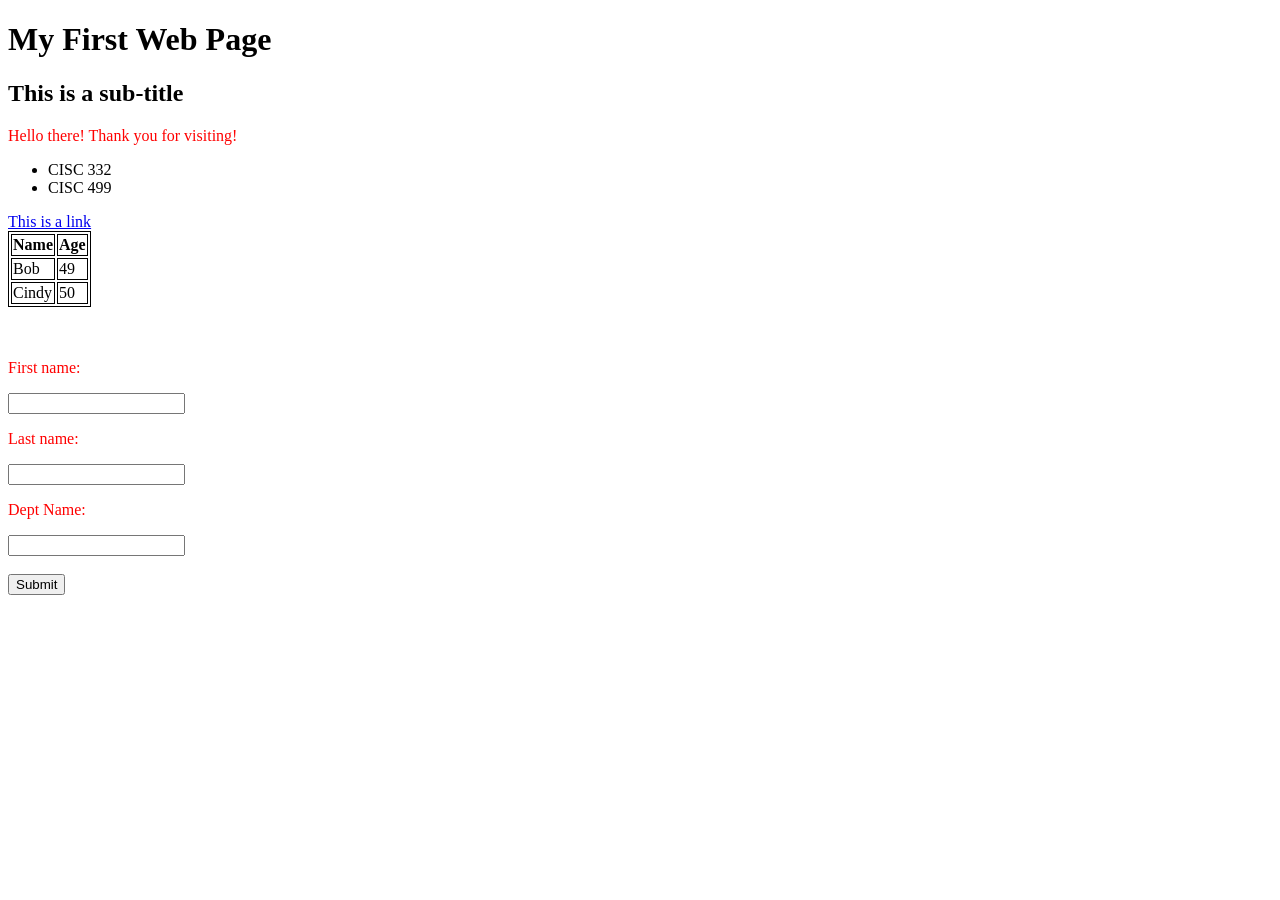
<file: thirdYear/winterSemester/CMPE332/Website/sampleFilesForCISC332/index.html>
<!DOCTYPE html>
<html>
<head>
<link href="firstPage.css" type="text/css" rel="stylesheet" >
</head>

<body>
<h1>My First Web Page</h1>
<h2>This is a sub-title</h2>
<p>Hello there!  Thank you for visiting!</p>
<ul>
<li>CISC 332</li>
<li>CISC 499</li>
</ul>
<a href="https://www.cs.queensu.ca">This is a link</a>
<table>
     <tr><th>Name</th><th>Age</th></tr>
	<tr><td>Bob</td><td>49</td></tr>
	<tr><td>Cindy</td><td>50</td></tr>
</table>
<br>
<br>

<form action="firstphp.php" method="post">
<p>First name:</p>
<input type="text" name="firstname">
<br>
<p>Last name:</p>
<input type="text" name="lastname"><br>
<p>Dept Name:</p>
<input type="text" name="deptname"><br><br>
<input type="submit">
</form>



</body>
</html>
</file>
<file: thirdYear/winterSemester/CMPE332/Website/sampleFilesForCISC332/firstPage.css>
table, th, td {border: 1px solid black;}
p {color: red;}
</file>
